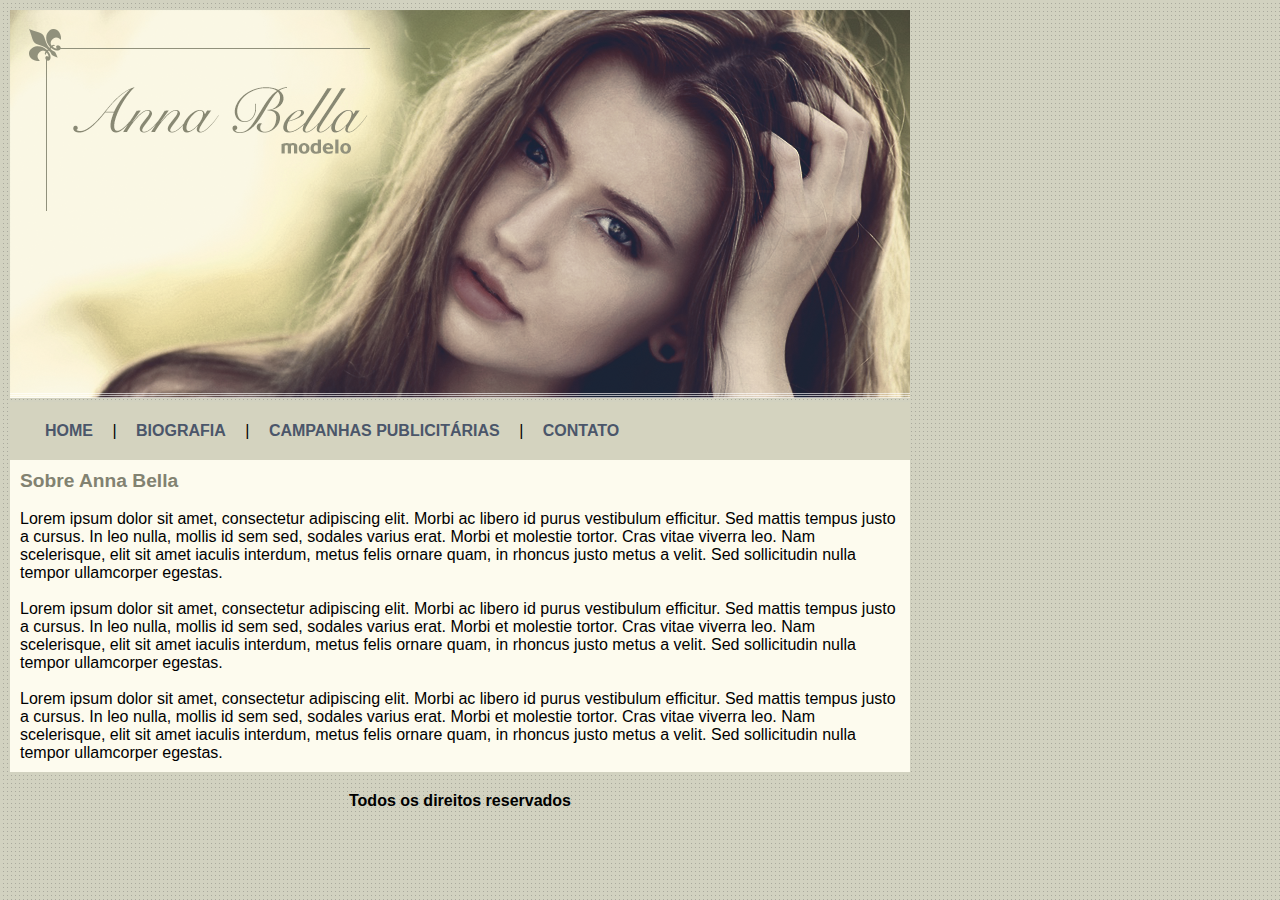
<file: index.html>
<!DOCTYPE html>
<html>
<head>
	<meta charset="utf-8">
	<meta name="viewport" content="width=device-width, initial-scale=1">
	<title>Página principal</title>

	<link rel="stylesheet" type="text/css" href="estilo.css">
</head>
<body>
	<div id="container">
		<header>
			<img src="imagens/capa.png">
			<nav>
				<a href="index.html">HOME</a> |
				<a href="biografia.html">BIOGRAFIA</a> |
				<a href="campanhas.html">CAMPANHAS PUBLICITÁRIAS</a> |
				<a href="contato.html">CONTATO</a>

			</nav>

		</header>

		<article>
			<h2>Sobre Anna Bella</h2><br>

			<p>Lorem ipsum dolor sit amet, consectetur adipiscing elit. Morbi ac libero id purus vestibulum efficitur. Sed mattis tempus justo a cursus. In leo nulla, mollis id sem sed, sodales varius erat. Morbi et molestie tortor. Cras vitae viverra leo. Nam scelerisque, elit sit amet iaculis interdum, metus felis ornare quam, in rhoncus justo metus a velit. Sed sollicitudin nulla tempor ullamcorper egestas.
			</p>
			<br>
			<p>Lorem ipsum dolor sit amet, consectetur adipiscing elit. Morbi ac libero id purus vestibulum efficitur. Sed mattis tempus justo a cursus. In leo nulla, mollis id sem sed, sodales varius erat. Morbi et molestie tortor. Cras vitae viverra leo. Nam scelerisque, elit sit amet iaculis interdum, metus felis ornare quam, in rhoncus justo metus a velit. Sed sollicitudin nulla tempor ullamcorper egestas.
			</p>
			<br>
			<p>Lorem ipsum dolor sit amet, consectetur adipiscing elit. Morbi ac libero id purus vestibulum efficitur. Sed mattis tempus justo a cursus. In leo nulla, mollis id sem sed, sodales varius erat. Morbi et molestie tortor. Cras vitae viverra leo. Nam scelerisque, elit sit amet iaculis interdum, metus felis ornare quam, in rhoncus justo metus a velit. Sed sollicitudin nulla tempor ullamcorper egestas.
			</p>

		</article>

		<footer>
			<h4>Todos os direitos reservados</h4>
		</footer>
	</div>

</body>
</html>
</file>
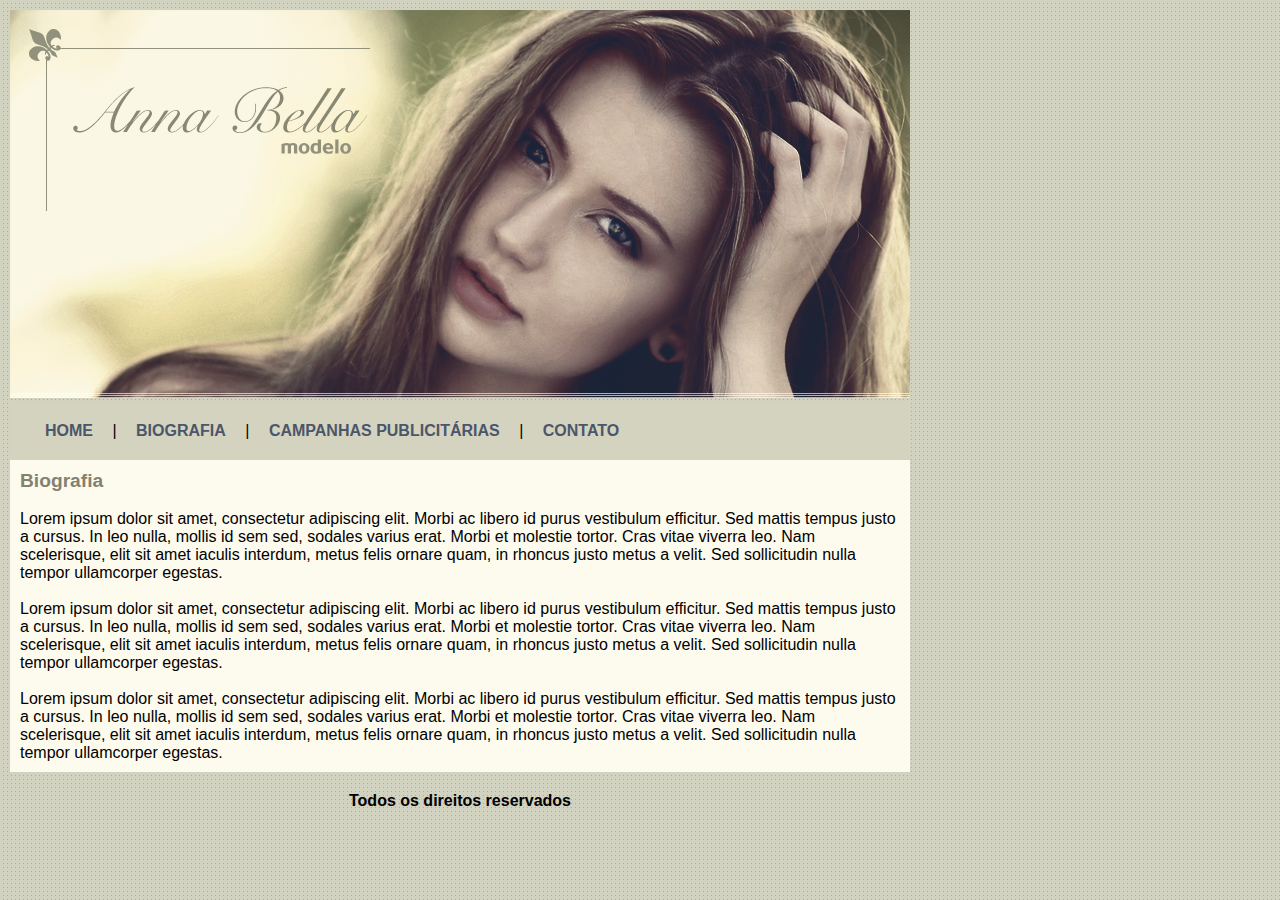
<file: biografia.html>
<!DOCTYPE html>
<html>
<head>
	<meta charset="utf-8">
	<meta name="viewport" content="width=device-width, initial-scale=1">
	<title>Biografia</title>

	<link rel="stylesheet" type="text/css" href="estilo.css">
</head>
<body>
	<div id="container">
		<header>
			<img src="imagens/capa.png">
			<nav>
				<a href="index.html">HOME</a> |
				<a href="biografia.html">BIOGRAFIA</a> |
				<a href="campanhas.html">CAMPANHAS PUBLICITÁRIAS</a> |
				<a href="contato.html">CONTATO</a>

			</nav>

		</header>

		<article>
			<h2>Biografia</h2><br>

			<p>Lorem ipsum dolor sit amet, consectetur adipiscing elit. Morbi ac libero id purus vestibulum efficitur. Sed mattis tempus justo a cursus. In leo nulla, mollis id sem sed, sodales varius erat. Morbi et molestie tortor. Cras vitae viverra leo. Nam scelerisque, elit sit amet iaculis interdum, metus felis ornare quam, in rhoncus justo metus a velit. Sed sollicitudin nulla tempor ullamcorper egestas.
			</p>
			<br>
			<p>Lorem ipsum dolor sit amet, consectetur adipiscing elit. Morbi ac libero id purus vestibulum efficitur. Sed mattis tempus justo a cursus. In leo nulla, mollis id sem sed, sodales varius erat. Morbi et molestie tortor. Cras vitae viverra leo. Nam scelerisque, elit sit amet iaculis interdum, metus felis ornare quam, in rhoncus justo metus a velit. Sed sollicitudin nulla tempor ullamcorper egestas.
			</p>
			<br>
			<p>Lorem ipsum dolor sit amet, consectetur adipiscing elit. Morbi ac libero id purus vestibulum efficitur. Sed mattis tempus justo a cursus. In leo nulla, mollis id sem sed, sodales varius erat. Morbi et molestie tortor. Cras vitae viverra leo. Nam scelerisque, elit sit amet iaculis interdum, metus felis ornare quam, in rhoncus justo metus a velit. Sed sollicitudin nulla tempor ullamcorper egestas.
			</p>

		</article>

		<footer>
			<h4>Todos os direitos reservados</h4>
		</footer>
	</div>

</body>
</html>
</file>
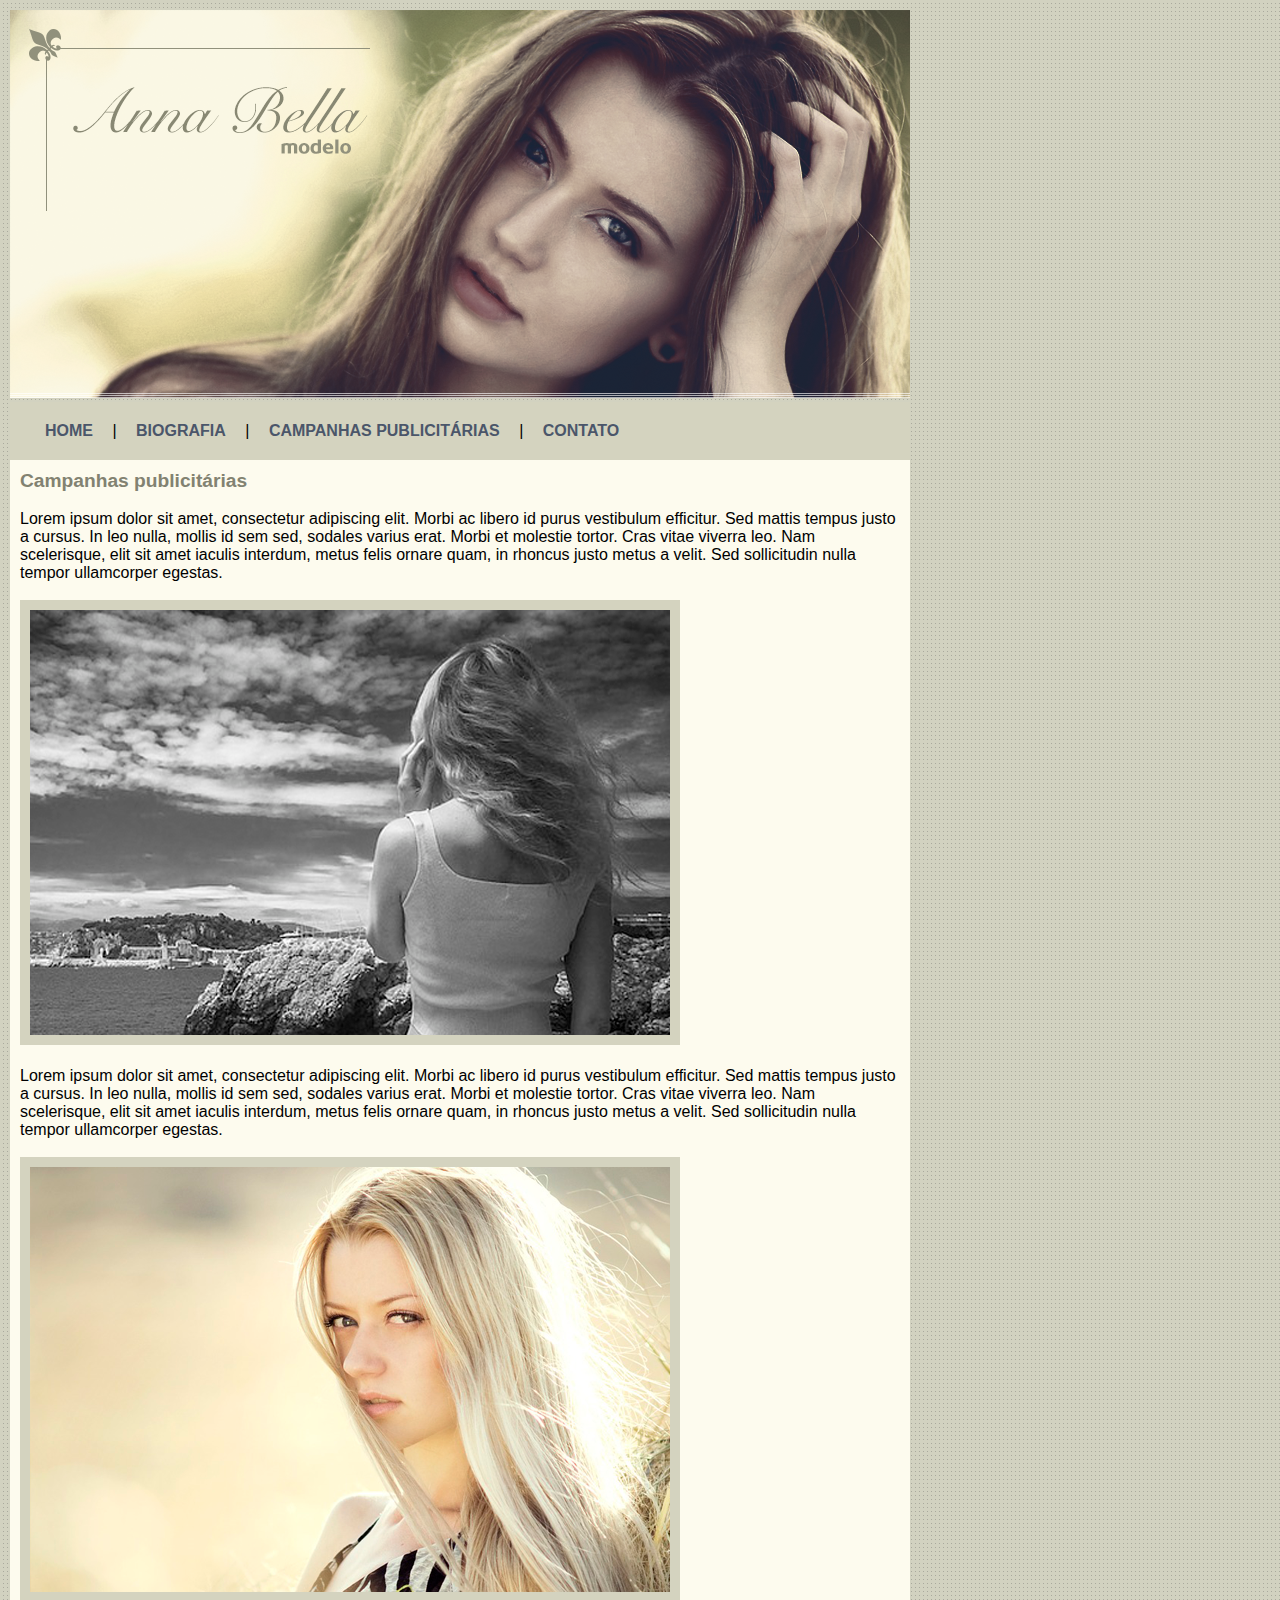
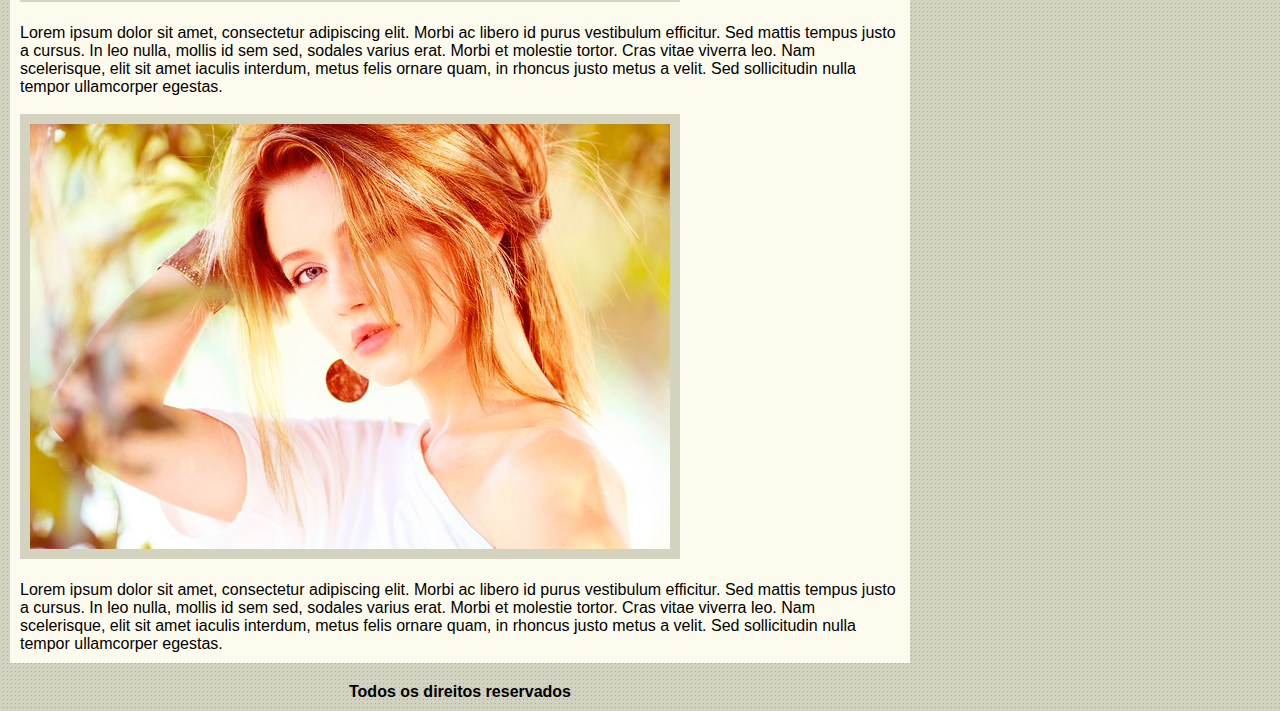
<file: campanhas.html>
<!DOCTYPE html>
<html>
<head>
	<meta charset="utf-8">
	<meta name="viewport" content="width=device-width, initial-scale=1">
	<title>Campanhas publicitárias</title>

	<link rel="stylesheet" type="text/css" href="estilo.css">
</head>
<body>
	<div id="container">
		<header>
			<img src="imagens/capa.png">
			<nav>
				<a href="index.html">HOME</a> |
				<a href="biografia.html">BIOGRAFIA</a> |
				<a href="campanhas.html">CAMPANHAS PUBLICITÁRIAS</a> |
				<a href="contato.html">CONTATO</a>

			</nav>

		</header>

		<article>
			<h2>Campanhas publicitárias</h2><br>

			<p>Lorem ipsum dolor sit amet, consectetur adipiscing elit. Morbi ac libero id purus vestibulum efficitur. Sed mattis tempus justo a cursus. In leo nulla, mollis id sem sed, sodales varius erat. Morbi et molestie tortor. Cras vitae viverra leo. Nam scelerisque, elit sit amet iaculis interdum, metus felis ornare quam, in rhoncus justo metus a velit. Sed sollicitudin nulla tempor ullamcorper egestas.
			</p>
			<br>

			<img class="imagens" src="imagens/foto1.png"><br><br>
			<p>Lorem ipsum dolor sit amet, consectetur adipiscing elit. Morbi ac libero id purus vestibulum efficitur. Sed mattis tempus justo a cursus. In leo nulla, mollis id sem sed, sodales varius erat. Morbi et molestie tortor. Cras vitae viverra leo. Nam scelerisque, elit sit amet iaculis interdum, metus felis ornare quam, in rhoncus justo metus a velit. Sed sollicitudin nulla tempor ullamcorper egestas.
			</p>
			<br>
			<img class="imagens" src="imagens/foto2.png"><br><br>
			<p>Lorem ipsum dolor sit amet, consectetur adipiscing elit. Morbi ac libero id purus vestibulum efficitur. Sed mattis tempus justo a cursus. In leo nulla, mollis id sem sed, sodales varius erat. Morbi et molestie tortor. Cras vitae viverra leo. Nam scelerisque, elit sit amet iaculis interdum, metus felis ornare quam, in rhoncus justo metus a velit. Sed sollicitudin nulla tempor ullamcorper egestas.
			</p>
			<br>
			<img class="imagens" src="imagens/foto3.png"><br><br>
			<p>Lorem ipsum dolor sit amet, consectetur adipiscing elit. Morbi ac libero id purus vestibulum efficitur. Sed mattis tempus justo a cursus. In leo nulla, mollis id sem sed, sodales varius erat. Morbi et molestie tortor. Cras vitae viverra leo. Nam scelerisque, elit sit amet iaculis interdum, metus felis ornare quam, in rhoncus justo metus a velit. Sed sollicitudin nulla tempor ullamcorper egestas.
			</p>

		</article>

		<footer>
			<h4>Todos os direitos reservados</h4>
		</footer>
	</div>

</body>
</html>
</file>
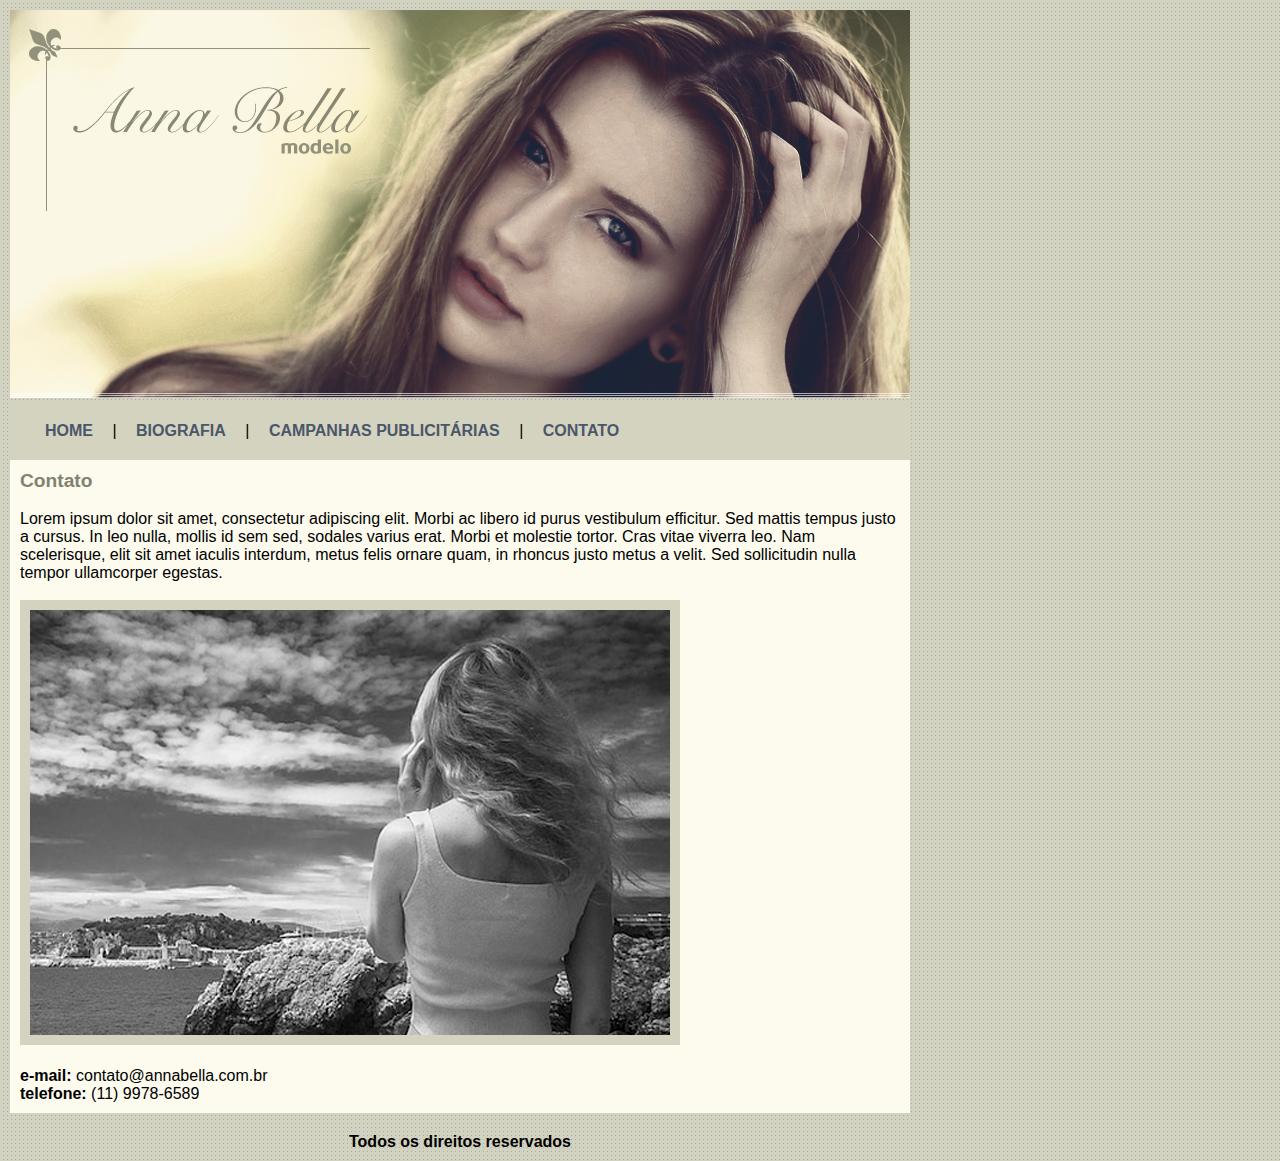
<file: contato.html>
<!DOCTYPE html>
<html>
<head>
	<meta charset="utf-8">
	<meta name="viewport" content="width=device-width, initial-scale=1">
	<title>Contato</title>

	<link rel="stylesheet" type="text/css" href="estilo.css">
</head>
<body>
	<div id="container">
		<header>
			<img src="imagens/capa.png">
			<nav>
				<a href="index.html">HOME</a> |
				<a href="biografia.html">BIOGRAFIA</a> |
				<a href="campanhas.html">CAMPANHAS PUBLICITÁRIAS</a> |
				<a href="contato.html">CONTATO</a>

			</nav>

		</header>

		<article>
			<h2>Contato</h2><br>

			<p>Lorem ipsum dolor sit amet, consectetur adipiscing elit. Morbi ac libero id purus vestibulum efficitur. Sed mattis tempus justo a cursus. In leo nulla, mollis id sem sed, sodales varius erat. Morbi et molestie tortor. Cras vitae viverra leo. Nam scelerisque, elit sit amet iaculis interdum, metus felis ornare quam, in rhoncus justo metus a velit. Sed sollicitudin nulla tempor ullamcorper egestas.
			</p>
			<br>

			<img class="imagens" src="imagens/foto1.png"><br><br>
			

			<strong>e-mail:</strong> contato@annabella.com.br<br>
			<strong>telefone:</strong> (11) 9978-6589

		</article>

		<footer>
			<h4>Todos os direitos reservados</h4>
		</footer>
	</div>

</body>
</html>
</file>
<file: estilo.css>
/*zerando as configurações*/
*{
	margin: 0px;
	padding: 0px;
}

body{
	background: #d2d2c1 url(imagens/fundo.png);
	font: 16px Arial, Helvetica, sans-serif;
}

a{
	padding: 5px;
	margin: 10px;
	text-decoration: none;
	color: #4b566a;
	font-weight: bold;
}

nav{
	padding: 20px;
	background-color: #d4d3bf;
}

article{
	padding: 10px;
	background-color: #fdfbee;
}

footer{
	text-align: center;
	margin-top: 20px;
}

h2{
	color: #828271;
	font-size: 1.2em;
}

#container{
	width: 900px;
	margin: 10px;
}

.imagens{
	border: 10px solid #d4d3bf;
}
</file>
